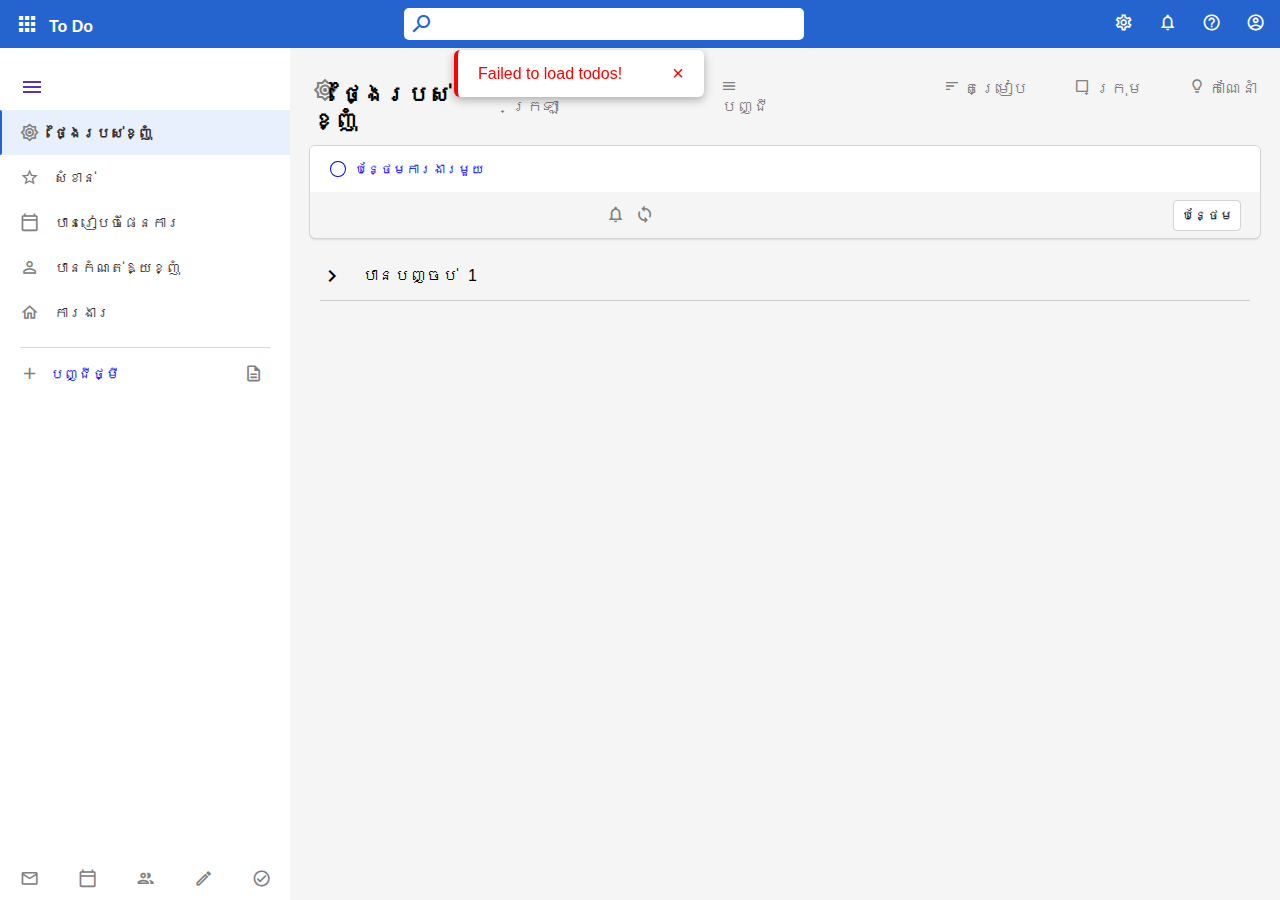
<file: index.html>
<!DOCTYPE html>
<html lang="en">
  <head>
    <meta charset="UTF-8" />
    <meta name="viewport" content="width=device-width, initial-scale=1.0" />
    <title>Admin</title>
    <link rel="stylesheet" href="css/main.css" />
    <link rel="stylesheet" href="css/nav.css" />
    <link rel="stylesheet" href="css/work.css" />
    <link rel="stylesheet" href="css/assigned.css" />
    <link rel="stylesheet" href="css/important.css" />
    <link rel="stylesheet" href="css/planned.css" />
    <link rel="stylesheet" href="css/today.css" />
    <link rel="stylesheet" href="css/side-bar.css" />
    <link rel="stylesheet" href="css/content.css" />
    <link rel="stylesheet" href="css/toast.css" />
    <link rel="stylesheet" href="css/loading.css" />
    <link rel="stylesheet" href="css/search.css" />
    <link
      href="https://fonts.googleapis.com/css2?family=Material+Icons+Outlined"
      rel="stylesheet"
    />
  </head>
  <body>
    <div id="loading-overlay" class="fullscreen-loader">
      <div class="spinner"></div>
    </div>

    <nav class="nav">
      <div class="brand">
        <span class="material-icons-outlined">apps</span>
        <h4>To Do</h4>
      </div>

      <div class="search">
        <input type="text" id="searchInput" placeholder="Search..." />
        <button class="clear-btn">&times;</button>
        <span class="tooltip">ស្វែងរក</span>
        <span class="material-icons-outlined search-icon">search</span>
        <span class="close-tooltip">ចាកចេញពីស្វែងរក</span>
      </div>

      <ul class="option">
        <li><span class="material-icons-outlined">settings</span></li>
        <li><span class="material-icons-outlined">notifications</span></li>
        <li><span class="material-icons-outlined">help_outline</span></li>
        <li><span class="material-icons-outlined">account_circle</span></li>
      </ul>
    </nav>

    <div class="main">
      <span class="material-icons-outlined hamburger" id="menuToggle"
        >menu</span
      >
      <nav class="side-bar" id="side-bar">
        <div class="top-menu">
          <ul>
            <li class="item active" id="todayMenu" data-page="html/today.html">
              <span class="material-icons-outlined menu-icon"
                >brightness_7</span
              >
              <span class="title">ថ្ងៃរបស់ខ្ញុំ</span>
              <span id="my-day-count"></span>
            </li>
            <li class="item" data-page="html/important.html">
              <span class="material-icons-outlined menu-icon">star_border</span>
              <span class="title">សំខាន់</span>
              <span id="important-count"></span>
            </li>
            <li class="item" data-page="html/planned.html">
              <span class="material-icons-outlined menu-icon"
                >calendar_today</span
              >
              <span class="title">បានរៀបចំផែនការ</span>
              <span id="planned-count"></span>
            </li>
            <li class="item" data-page="html/assigned.html">
              <span class="material-icons-outlined menu-icon"
                >person_outline</span
              >
              <span class="title">បានកំណត់ឱ្យខ្ញុំ</span>
              <span id="assigned-count"></span>
            </li>
            <li class="item" id="workMenu" data-page="html/work.html">
              <span class="material-icons-outlined menu-icon">home</span>
              <span class="title">ការងារ</span>
              <span id="work-count"></span>
            </li>
          </ul>
          <span class="line">
            <span></span>
          </span>
          <div class="add-container">
            <div class="add">
              <span class="material-icons-outlined menu-icon icon">add</span>
              <input type="text" id="searchInput" placeholder="បញ្ជីថ្មី" />
            </div>
            <div class="add-group">
              <span class="material-icons-outlined menu-icon">description</span>
              <span class="add-group-tooltip">ស្វែងរក</span>
            </div>
          </div>
        </div>

        <ul class="bottom-menu">
          <li class="item item1">
            <span class="material-icons-outlined">mail_outline</span>
          </li>
          <li class="item item2">
            <span class="material-icons-outlined">calendar_today</span>
          </li>
          <li class="item item3">
            <span class="material-icons-outlined">group</span>
          </li>
          <li class="item item4">
            <span class="material-icons-outlined">edit</span>
          </li>
          <li class="item item5">
            <span class="material-icons-outlined">check_circle_outline</span>
          </li>
        </ul>
      </nav>
      <div class="right-side" id="right-side"></div>
    </div>
    <div id="toast-container"></div>

    <script type="module" src="js/main.js"></script>
  </body>
</html>
</file>
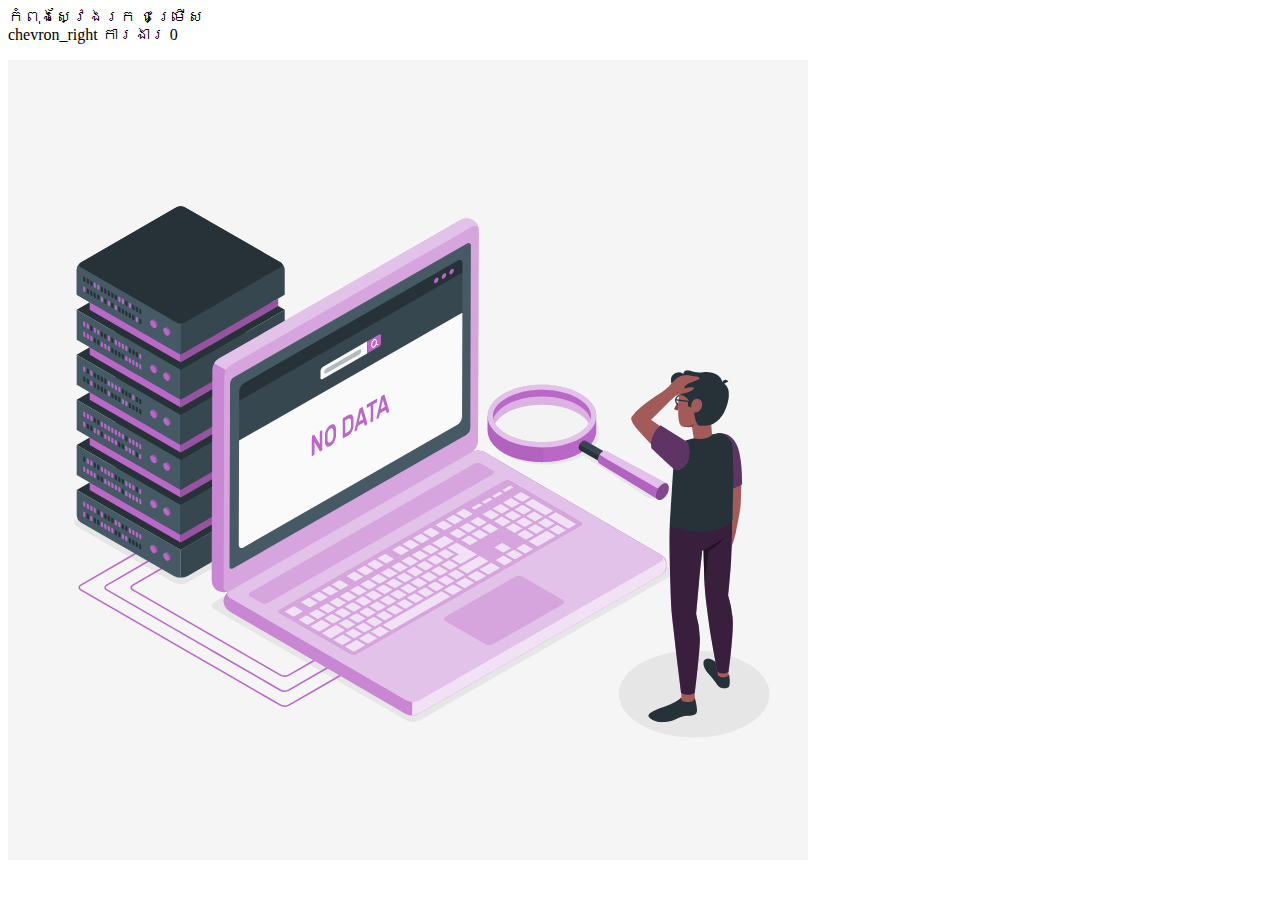
<file: html/search.html>
<!DOCTYPE html>
<html lang="en">
  <head>
    <meta charset="UTF-8" />
    <meta name="viewport" content="width=device-width, initial-scale=1.0" />
    <title>Search</title>
  </head>
  <body>
    <div class="main-search">
      <div class="search-header">
        <span class="searching-title searching-item" id="searching-item">កំពុងស្វែងរក</span>
        <span class="searching-option searching-item">ជម្រើស</span>
      </div>
      <div class="data">
        <div class="search-drop-down-header" id="search-drop-down-header">
          <span class="material-icons-outlined arrow-icon">chevron_right</span>
          <span>ការងារ</span>
          <span class="search-count" id="search-count">0</span>
        </div>
        <ul class="search-dropdown-content ul" id="search-completed-tasks"></ul>
        <img
          class="search-notfound"
          id="search-notfound"
          src="../img/No-data.gif"
          alt=""
        />
      </div>
    </div>
  </body>
</html>
</file>
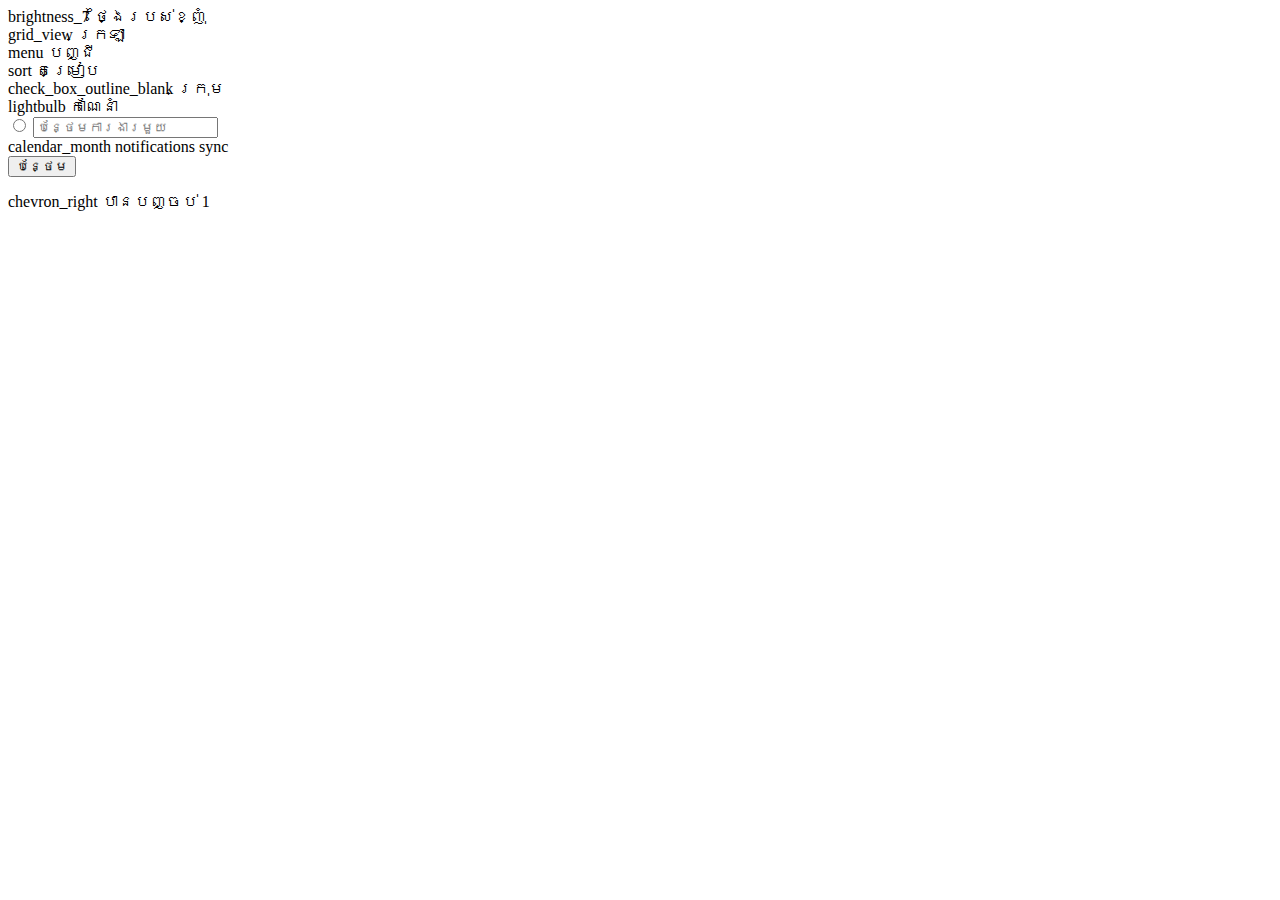
<file: html/today.html>
<!DOCTYPE html>
<html lang="en">
  <head>
    <meta charset="UTF-8" />
    <meta name="viewport" content="width=device-width, initial-scale=1.0" />
    <title>Document</title>
  </head>
  <body>
    <div class="main-today" id="main-today">
      <div class="header" id="header">
        <div class="column column1">
          <div class="item item1">
            <span class="material-icons-outlined menu-icon my-day-icon"
              >brightness_7</span
            >
            <span class="my-day">ថ្ងៃរបស់ខ្ញុំ</span>
            <br />
            <span class="day-detail"></span>
          </div>
          <div class="item">
            <span class="material-icons-outlined">grid_view</span>
            <span>ក្រឡា</span>
          </div>
          <div class="item">
            <span class="material-icons-outlined">menu</span>
            <span>បញ្ជី</span>
          </div>
        </div>
        <div class="column column2">
          <div class="item">
            <span class="material-icons-outlined">sort</span>
            <span>តម្រៀប</span>
          </div>
          <div class="item">
            <span class="material-icons-outlined">check_box_outline_blank</span>
            <span> ក្រុម</span>
          </div>
          <div class="item">
            <span class="material-icons-outlined">lightbulb</span>
            <span>កាណែនាំ</span>
          </div>
        </div>
      </div>
      <div class="add-container">
        <div class="box top input-container">
          <input type="radio" class="circle" />
          <input
            type="text"
            class="text-input"
            id="text-input"
            placeholder="បន្ថែមការងារមួយ"
          />
        </div>
        <div class="box bottom">
          <div class="icon-container">
            <span class="material-icons-outlined">calendar_month</span>
            <span class="material-icons-outlined">notifications</span>
            <span class="material-icons-outlined">sync</span>
          </div>
          <button class="add-btn" id="add-btn">បន្ថែម</button>
        </div>
      </div>

      <div class="data">
        <ul class="ul" id="ul"></ul>
        <div class="drop-down-header">
          <span class="material-icons-outlined arrow-icon">chevron_right</span>
          <span>បានបញ្ចប់</span>
          <span class="done-count" id="done-count">1</span>
        </div>
        <ul class="dropdown-content ul" id="completed-tasks"></ul>
      </div>
      
    </div>
  </body>
</html>
</file>
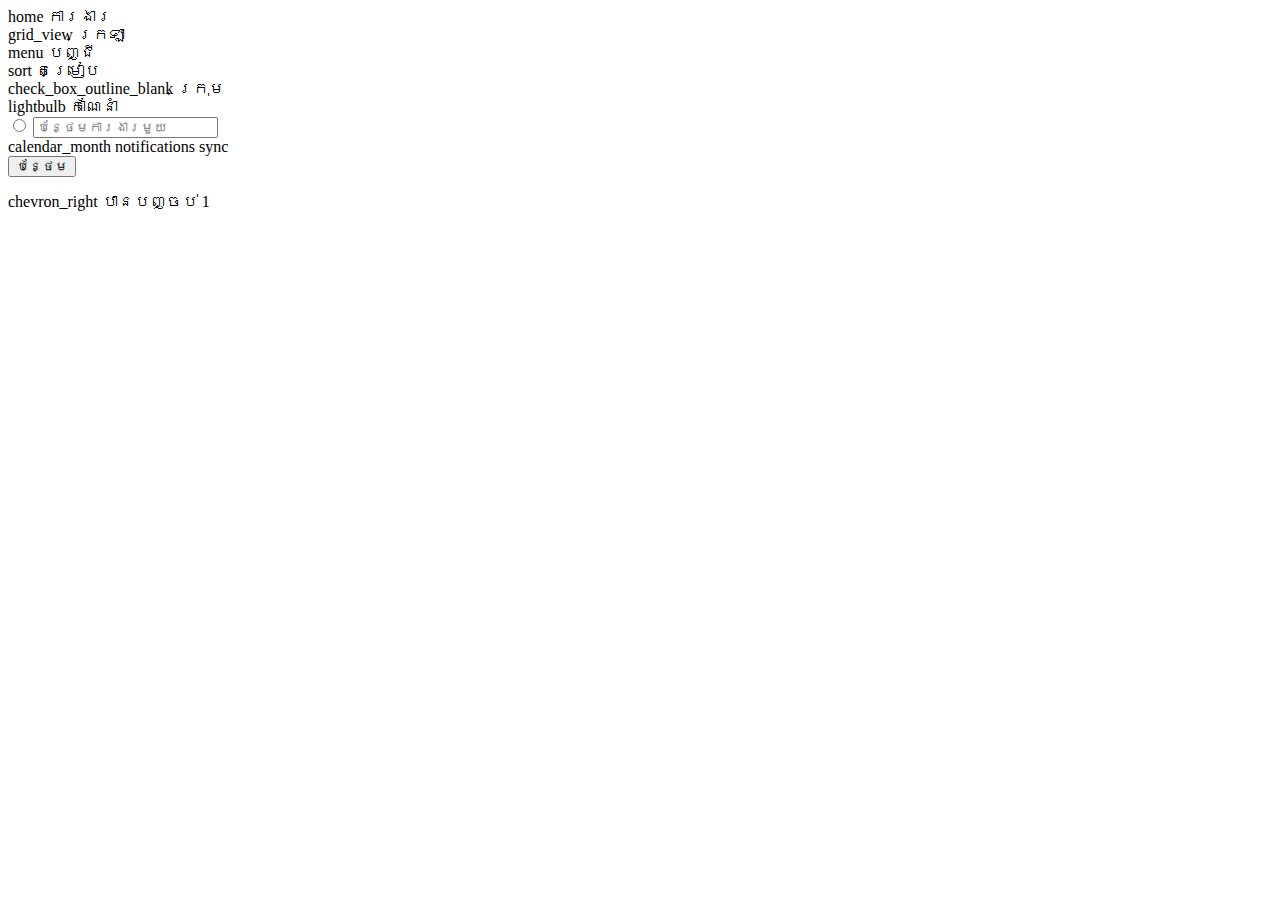
<file: html/work.html>
<!DOCTYPE html>
<html lang="en">
  <head>
    <meta charset="UTF-8" />
    <meta name="viewport" content="width=device-width, initial-scale=1.0" />
    <title>Document</title>
  </head>
  <body>
    <div class="main-work" id="main-work">
      <div class="header" id="header">
        <div class="column column1">
          <div class="item item1">
            <span class="material-icons-outlined menu-icon work-icon"
              >home</span
            >
            <span class="work">ការងារ</span>
          </div>
          <div class="item">
            <span class="material-icons-outlined">grid_view</span>
            <span>ក្រឡា</span>
          </div>
          <div class="item">
            <span class="material-icons-outlined">menu</span>
            <span>បញ្ជី</span>
          </div>
        </div>
        <div class="column column2">
          <div class="item">
            <span class="material-icons-outlined">sort</span>
            <span>តម្រៀប</span>
          </div>
          <div class="item">
            <span class="material-icons-outlined">check_box_outline_blank</span>
            <span> ក្រុម</span>
          </div>
          <div class="item">
            <span class="material-icons-outlined">lightbulb</span>
            <span>កាណែនាំ</span>
          </div>
        </div>
      </div>
      <div class="add-container">
        <div class="box top input-container">
          <input type="radio" class="circle" />
          <input
            type="text"
            class="text-input"
            id="text-input"
            placeholder="បន្ថែមការងារមួយ"
          />
        </div>
        <div class="box bottom">
          <div class="icon-container">
            <span class="material-icons-outlined">calendar_month</span>
            <span class="material-icons-outlined">notifications</span>
            <span class="material-icons-outlined">sync</span>
          </div>
          <button class="add-btn" id="add-btn">បន្ថែម</button>
        </div>
      </div>

      <div class="data">
        <ul class="ul" id="ul"></ul>
        <div class="work-drop-down-header">
          <span class="material-icons-outlined arrow-icon">chevron_right</span>
          <span>បានបញ្ចប់</span>
          <span class="work-done-count" id="work-done-count">1</span>
        </div>
        <ul class="work-dropdown-content ul" id="work-completed-tasks"></ul>
      </div>
    </div>
  </body>
</html>
</file>
<file: css/main.css>
* {
  margin: 0;
  padding: 0;
  box-sizing: border-box;
}

body {
  background-color: whitesmoke;
  display: flex;
  flex-direction: column;
  font-family: "Comfortaa", sans-serif;
  height: 100vh;
}

/* Main Section */
.main {
  display: flex;
  width: 100%;
  height: 100%;

  .hamburger {
    color: rebeccapurple;
    padding-top: 75px;
    padding-left: 20px;
    position: absolute;
    cursor: pointer;
    z-index: 50;
  }
}

.main .right-side {
}
</file>
<file: css/nav.css>
/* Navbar */
.nav {
  display: flex;
  justify-content: space-between;
  align-items: center;
  background-color: rgb(37, 100, 207);
  width: 100%;
  height: 48px;
  position: fixed;
  z-index: 50;
  color: white;
  padding: 0 15px;
  font-size: 1rem;

  ul {
    list-style: none;
  }
}

/* Brand Section */
.nav .brand {
  display: flex;
  align-items: center;
  gap: 10px;

  h4 {
    margin-top: auto;
  }
}

/* Search Bar */
.nav .search {
  position: relative;
  width: 400px;
  margin: auto;

  input {
    width: 100%;
    padding: 0 30px;
    border: none;
    border-radius: 5px;
    outline: none;
    font-size: 14px;
    font-family: "Poppins", sans-serif;
    transition: padding-left 0.3s ease;
    height: 32px;

    &:focus {
      padding-left: 30px;

      ~ .material-icons-outlined.search-icon {
        display: block;
      }

      + .clear-btn {
        display: block;
      }

      ~ .tooltip {
        opacity: 0;
        visibility: hidden;
      }

      ~ .material-icons-outlined {
        display: none;
      }
    }

    &:hover {
      transform: scale(1.01);
      background-color: whitesmoke;
    }

    &::placeholder {
      opacity: 0;
      transition: opacity 0.3s ease;
    }

    &:focus::placeholder {
      opacity: 1;
    }
  }

  .material-icons-outlined {
    position: absolute;
    top: 50%;
    left: 5px;
    transform: translateY(-50%) rotate(90deg);
    color: rgb(37, 100, 207);
    cursor: pointer;
    transition: 0.3s;

    &:hover {
      color: #898880;
    }
  }

  .tooltip {
    position: absolute;
    top: 50%;
    transform: translateY(-50%);
    background: white;
    color: black;
    font-size: 14px;
    font-family: "Poppins", sans-serif;
    padding: 8px 15px;
    border-radius: 5px;
    white-space: nowrap;
    box-shadow: 0px 2px 5px rgba(0, 0, 0, 0.2);
    opacity: 0;
    visibility: hidden;
    transition: opacity 0.3s ease, left 0.3s ease;

    &::after {
      content: "";
      position: absolute;
      top: 50%;
      right: -8px;
      transform: translateY(-50%) rotate(45deg);
      width: 17px;
      height: 17px;
      background: white;
    }
  }

  &:hover .tooltip {
    opacity: 1;
    visibility: visible;
    left: -90px;
  }

  .clear-btn {
    position: absolute;
    right: 10px;
    top: 50%;
    transform: translateY(-50%);
    background: none;
    border: none;
    font-size: 16px;
    color: gray;
    cursor: pointer;
    display: none;

    &:hover ~ .close-tooltip {
      opacity: 1;
      visibility: visible;
      top: 50px;
    }
  }

  .close-tooltip {
    position: absolute;
    top: 100%;
    left: 97%;
    transform: translateX(-50%);
    background: white;
    color: black;
    font-size: 14px;
    font-family: "Poppins", sans-serif;
    padding: 8px 15px;
    border-radius: 5px;
    white-space: nowrap;
    box-shadow: 0px 2px 5px rgba(0, 0, 0, 0.2);
    opacity: 0;
    visibility: hidden;
    transition: opacity 0.3s ease, top 0.3s ease;

    &::after {
      content: "";
      position: absolute;
      top: -8px;
      left: 50%;
      transform: translateX(-50%) rotate(45deg);
      width: 17px;
      height: 17px;
      background: white;
    }
  }
}

/* Navbar Icons */
.nav .option {
  display: flex;
  justify-content: flex-end;
  gap: 25px;

  .material-icons-outlined {
    font-size: 1.2rem;
    cursor: pointer;
    transition: 0.3s;
    font-weight: 100;

    &:hover {
      color: #ffd700;
    }
  }
}
</file>
<file: css/work.css>
.main-work {
  display: flex;
  flex-direction: column;
  width: 100%;
  height: 100%;
  background-color: whitesmoke;
  padding: 0px 20px;
}

.main-work .header {
  display: flex;
  justify-content: space-between;
  align-items: center;
  height: 120px;
  position: relative;
  align-items: start;
  padding-top: 27px;
  font-size: 1rem;
  .material-icons-outlined {
    font-size: 1rem;
    color: rgb(28, 137, 220);
  }
  .column {
    width: 100%;
    display: inline;
    color: rgb(28, 137, 220);
    .item {
      padding: 3px;
      cursor: pointer;
    }
    .item:hover {
      background-color: white;
    }
  }
  .column1 {
    display: flex;
    justify-content: start;
    gap: 30px;

    .item1 .work-icon {
      font-size: 1.5rem;
    }

    .item1 .work {
      font-size: 1.4rem;
      font-weight: 600;
      color: rgb(28, 137, 220);
    }
  }
  .column2 {
    display: flex;
    justify-content: end;
    gap: 40px;
  }
}

.main-work .header.sidebar-hidden {
  margin-left: 30px;
}

.main-work .add-container {
  display: flex;
  flex-direction: column;
  width: 100%;
  height: 120px;
  border-radius: 5px;
  outline: 0.3px solid lightgray;
  box-shadow: 0px 2px 2px rgba(0, 0, 0, 0.1);
  overflow: hidden;
  .box {
    height: 100%;
    display: flex;
    align-items: center;
    padding: 0px 20px;
  }
}

.main-work .add-container .top {
  background-color: white;
  position: relative;
  .circle {
    width: 16px;
    height: 16px;
    border: 1px solid blue;
    border-radius: 50%;
    appearance: none;
    cursor: pointer;
    margin-right: 8px;
  }
  .text-input {
    width: 100%;
    height: 100%;
    border: none;
    outline: none;
    &::placeholder {
      color: blue;
      opacity: 1;
    }

    &:focus::placeholder {
      color: #555;
    }
  }
}
.material-icons-outlined {
  font-size: 1.2rem;
}
.main-work .add-container .bottom {
  outline: 0.2px solid lightgray;
  justify-content: space-between;

  .icon-container {
    display: flex;
    justify-content: start;
    align-items: center;
    gap: 10px;
    font-size: 12px;
    color: gray;
    .material-icons-outlined {
      font-size: 1.2rem;
      color: gray;
      cursor: pointer;
    }
  }
  .add-btn {
    padding: 7px;
    background-color: white;
    border-radius: 3px;
    border: none;
    outline: 0.3px solid lightgray;
    cursor: pointer;
  }
}

.main-work .data {
  display: flex;
  flex-direction: column;
  width: 100%;
  margin-top: 10px;
  /* background-color: aqua; */
  overflow-y: auto;
  height: 100%;
}

.main-work .data .work-drop-down-header {
  display: flex;
  justify-content: start;
  align-items: center;
  margin: 3px 10px;
  padding: 20px 0px;
  gap: 10px;
  height: 50px;
  cursor: pointer;
  align-items: center;
  position: relative;
  box-shadow: inset 0px -1px 0px 0px rgba(185, 183, 182, 0.623);

  .arrow-icon {
    transition: transform 0.3s ease;
    margin-right: 8px;
  }

  &.rotate-down {
    .arrow-icon {
      transform: rotate(90deg);
    }
  }

  + .work-dropdown-content {
    visibility: hidden;
    opacity: 0;
    transform: translateY(-10px);
    transition: transform 0.5s ease, opacity 0.5s ease, visibility 0s 0.5s;

    &.show {
      visibility: visible;
      opacity: 1;
      transform: translateY(0);
      transition: transform 0.5s ease, opacity 0.5s ease, visibility 0s 0s;
    }
  }
}

.main-work .data .ul {
  display: flex;
  flex-direction: column;
  width: 100%;
  gap: 8px;
  position: relative;
  .work-circle {
    cursor: pointer;
  }
}

.main-work .data .ul .item {
  display: flex;
  width: 100%;
  height: 55px;
  justify-content: space-between;
  align-items: center;
  border-radius: 3px;
  background-color: white;
  box-shadow: 1px 2px 2px rgba(0, 0, 0, 0.1);
  transition: transform 0.1s ease, background-color 0.1s ease;
  &:hover {
    background-color: #d4d8d8bd;
    transform: translateY(-1px);
  }

  input {
    width: 80px;
    height: 15px;
    color: blue;
  }
  .title {
    width: 100%;
    height: 100%;
    display: flex;
    align-items: center;
    justify-content: start;
  }

  .btn-icon {
    /* width: 50px; */
    text-align: center;
    cursor: pointer;
  }
  .important-btn {
    color: blue;
    margin: 0px 20px;
  }

  .delete-btn {
    color: red;
  }
}
</file>
<file: css/assigned.css>
.main-assigned {
  display: flex;
  width: 100%;
  height: 100%;
  background-color: blueviolet;
}
</file>
<file: css/important.css>
.main-important {
  display: flex;
  width: 100%;
  height: 100%;
  background-color: blue;
}
</file>
<file: css/planned.css>
.main-planned {
  display: flex;
  width: 100%;
  height: 100%;
  background-color: aqua;
}
</file>
<file: css/today.css>
.main-today {
  display: flex;
  flex-direction: column;
  width: 100%;
  height: 100%;
  background-color: whitesmoke;
  padding: 0px 20px;
}

.main-today .header {
  display: flex;
  justify-content: space-between;
  align-items: center;
  height: 120px;
  position: relative;
  align-items: start;
  padding-top: 27px;
  font-size: 1rem;
  .material-icons-outlined {
    font-size: 1rem;
    color: gray;
  }
  .column {
    width: 100%;
    display: inline;
    color: gray;
    .item {
      padding: 3px;
      cursor: pointer;
    }
    .item:hover {
      background-color: white;
    }
  }
  .column1 {
    display: flex;
    justify-content: start;
    gap: 30px;

    .item1 .my-day-icon {
      font-size: 1.5rem;
    }

    .item1 .my-day {
      font-size: 1.4rem;
      font-weight: 600;
      color: black;
    }
    .item1 .day-detail {
      font-size: 0.9rem;
      font-weight: 300;
      color: gray;
    }
  }
  .column2 {
    display: flex;
    justify-content: end;
    gap: 40px;
  }
}

.main-today .header.sidebar-hidden {
  margin-left: 30px;
}

.main-today .add-container {
  display: flex;
  flex-direction: column;
  width: 100%;
  height: 120px;
  border-radius: 5px;
  outline: 0.3px solid lightgray;
  box-shadow: 0px 2px 2px rgba(0, 0, 0, 0.1);
  overflow: hidden;
  .box {
    height: 100%;
    display: flex;
    align-items: center;
    padding: 0px 20px;
  }
}

.main-today .add-container .top {
  background-color: white;
  position: relative;
  .circle {
    width: 16px;
    height: 16px;
    border: 1px solid blue;
    border-radius: 50%;
    appearance: none;
    cursor: pointer;
    margin-right: 8px;
  }
  .text-input {
    width: 100%;
    height: 100%;
    border: none;
    outline: none;
    &::placeholder {
      color: blue;
      opacity: 1;
    }

    &:focus::placeholder {
      color: #555;
    }
  }
}
.material-icons-outlined {
  font-size: 1.2rem;
}
.main-today .add-container .bottom {
  outline: 0.2px solid lightgray;
  justify-content: space-between;

  .icon-container {
    display: flex;
    justify-content: start;
    align-items: center;
    gap: 10px;
    font-size: 12px;
    color: gray;
    .material-icons-outlined {
      font-size: 1.2rem;
      color: gray;
      cursor: pointer;
    }
  }
  .add-btn {
    padding: 7px;
    background-color: white;
    border-radius: 3px;
    border: none;
    outline: 0.3px solid lightgray;
    cursor: pointer;
  }
}

.main-today .data {
  display: flex;
  flex-direction: column;
  width: 100%;
  margin-top: 10px;
  /* background-color: aqua; */
  overflow-y: auto;
  height: 100%;
}

.main-today .data .drop-down-header {
  display: flex;
  justify-content: start;
  align-items: center;
  margin: 3px 10px;
  padding: 20px 0px;
  gap: 10px;
  height: 50px;
  cursor: pointer;
  align-items: center;
  position: relative;
  box-shadow: inset 0px -1px 0px 0px rgba(185, 183, 182, 0.623);

  .arrow-icon {
    transition: transform 0.3s ease;
    margin-right: 8px;
  }

  &.rotate-down {
    .arrow-icon {
      transform: rotate(90deg);
    }
  }

  + .dropdown-content {
    visibility: hidden;
    opacity: 0;
    transform: translateY(-10px);
    transition: transform 0.5s ease, opacity 0.5s ease, visibility 0s 0.5s;

    &.show {
      visibility: visible;
      opacity: 1;
      transform: translateY(0);
      transition: transform 0.5s ease, opacity 0.5s ease, visibility 0s 0s;
    }
  }
}



.main-today .data .ul {
  display: flex;
  flex-direction: column;
  width: 100%;
  gap: 8px;
  position: relative;
  .circle {
    cursor: pointer;
  }
}

.main-today .data .item {
  display: flex;
  width: 100%;
  height: 55px;
  justify-content: space-between;
  align-items: center;
  border-radius: 3px;
  background-color: white;
  box-shadow: 1px 2px 2px rgba(0, 0, 0, 0.1);
  transition: transform 0.1s ease, background-color 0.1s ease;
  /* cursor: pointer; */
  &:hover {
    background-color: #d4d8d8bd;
    transform: translateY(-1px);
  }

  input {
    width: 80px;
    height: 15px;
    color: blue;
  }
  .title {
    width: 100%;
    height: 100%;
    display: flex;
    align-items: center;
    justify-content: start;
    cursor: pointer;
  }
  .btn-icon{
    /* width: 50px; */
    text-align: center;
    cursor: pointer;
  }
  .important-btn{
    color: blue;
    margin: 0px 20px;

  }

  .delete-btn {
    color: red;
  }
}
</file>
<file: css/side-bar.css>
/* Sidebar */
.main .side-bar {
  width: 290px;
  background-color: white;
  display: flex;
  flex-direction: column;
  justify-content: space-between;
  align-items: start;
  color: rgb(55, 45, 45);
  font-size: 0.9rem;

  .material-icons-outlined {
    font-size: 1.2rem;
    color: gray;
  }

  .top-menu {
    width: 100%;
    margin-top: 110px;
    display: flex;
    flex-direction: column;
    position: relative;
    justify-content: start;

    .line {
      position: relative;
      padding: 0 20px;

      span {
        width: 100%;
        height: 1px;
        background-color: rgb(212, 219, 219);
        display: inline-block;
        margin: 0;
      }
    }

    .add-container {
      color: blue;
      padding-left: 20px;
      display: flex;
      justify-content: start;
      align-items: center;
      width: 100%;
      height: 45px;
      position: relative;
      cursor: pointer;

      .add {
        position: relative;
        width: 100%;
        height: 100%;

        input {
          width: 100%;
          border: none;
          outline: none;
          font-size: 14px;
          font-family: "Poppins", sans-serif;
          transition: padding-left 0.3s ease;
          height: 100%;
          padding-left: 30px;

          &:hover {
            background-color: whitesmoke;
          }

          &::placeholder {
            color: blue;
            opacity: 1;
          }

          &:focus::placeholder {
            color: #555;
          }
        }

        .icon {
          position: absolute;
          top: 28%;
        }
      }

      .add-group {
        width: 100px;
        display: flex;
        justify-content: center;
        align-items: center;
        height: 100%;
        position: relative;

        &:hover {
          background-color: #f0f0f0;
        }

        &:hover .add-group-tooltip {
          opacity: 1;
          visibility: visible;
          bottom: 100%;
          z-index: 50;
        }

        .add-group-tooltip {
          position: absolute;
          bottom: 10%;
          left: 50%;
          transform: translateX(-50%);
          background: white;
          color: black;
          background-color: white;
          font-size: 14px;
          font-family: "Poppins", sans-serif;
          padding: 8px 15px;
          border-radius: 5px;
          white-space: nowrap;
          box-shadow: 0px 2px 5px rgba(0, 0, 0, 0.2);
          opacity: 0;
          visibility: hidden;
          transition: opacity 0.8s ease;

          &::after {
            content: "";
            position: absolute;
            top: 70%;
            left: 50%;
            transform: translateX(-50%) rotate(45deg);
            width: 20px;
            height: 20px;
            background: white;
          }
        }
      }
    }

    .item {
      padding: 0px 20px;
      display: flex;
      justify-content: space-between;
      align-items: center;
      gap: 15px;
      width: 100%;
      height: 45px;
      position: relative;
      /* overflow: hidden; */
      cursor: pointer;
      transition: background-color 0.3s ease-in-out;

      .title {
        text-align: start;
        width: 100%;
      }
      &:hover {
        background-color: whitesmoke;
      }

      &.active {
        background-color: #e8f0fe;
        font-weight: 600;

        &::before {
          transform: scaleY(1);
        }
      }

      &::before {
        content: "";
        position: absolute;
        left: 0;
        top: 0;
        width: 2px;
        height: 100%;
        background-color: rgb(37, 100, 207);
        border-radius: 0 4px 4px 0;
        transform: scaleY(0);
        transform-origin: center;
        transition: transform 0.3s ease;
      }
    }
  }

  .bottom-menu {
    width: 100%;
    height: 40px;
    display: flex;
    justify-content: space-around;
    align-items: center;

    .item {
      cursor: pointer;
    }
  }
  ul {
    list-style: none;
  }
}
</file>
<file: css/content.css>
/* Right Side */
.main .right-side {
    flex-grow: 1;
    background-color: whitesmoke;
    margin-top: 48px;
    position: relative;
  }
</file>
<file: css/toast.css>
#toast-container {
  position: fixed;
  top: 50px;
  right: 45%;
  z-index: 1000;
  display: flex;
  flex-direction: column;
  gap: 10px;
}

.toast {
  padding: 12px 20px;
  border-radius: 6px;
  background-color: white;
  font-size: 16px;
  font-weight: semi-bold;
  box-shadow: 0px 3px 10px rgba(0, 0, 0, 0.3);
  display: flex;
  align-items: center;
  justify-content: space-between;
  min-width: 250px;
  max-width: 350px;
  animation: fadeIn 0.3s ease-out;
}

.toast.success {
  color: green;
  border-left: 4px solid green;
}

.toast.error {
  color: red;
  border-left: 4px solid red;
}

.toast.warning {
    color: #dca20d;
    border-left: 4px solid #b8860b;
}

.toast .close-btn {
  cursor: pointer;
  font-size: 20px;
  margin-left: 10px;
  border: none;
  background: none;
  color: inherit;
}

@keyframes fadeIn {
  from {
    opacity: 0;
    transform: translateY(-10px);
  }
  to {
    opacity: 1;
    transform: translateY(0);
  }
}

@keyframes fadeOut {
  from {
    opacity: 1;
  }
  to {
    opacity: 0;
  }
}
</file>
<file: css/loading.css>
.fullscreen-loader {
  position: fixed;
  top: 0;
  left: 0;
  width: 100%;
  height: 100%;
  background: rgba(0, 0, 0, 0.5);
  display: flex;
  justify-content: center;
  align-items: center;
  z-index: 1000;
  opacity: 0;
  pointer-events: none;
  transition: opacity 0.5s ease;
}


.blur-background {
  filter: blur(2px);
  pointer-events: none;
}

/* Animation for spinner */
@keyframes spin {
  0% {
    transform: rotate(0deg);
  }
  100% {
    transform: rotate(360deg);
  }
}

.spinner {
  position: absolute;
  top: 50%;
  left: 50%;
  transform: translate(-50%, -50%);
  border: 4px solid #f3f3f3;
  border-top: 4px solid #3498db;
  border-radius: 50%;
  width: 50px;
  height: 50px;
  animation: spin 2s linear infinite;
}

#right-side {
  transition: filter 0.4s ease;
}
</file>
<file: css/search.css>
.main-search {
  display: flex;
  flex-direction: column;
  width: 100%;
  height: 100%;
  background-color: whitesmoke;
  padding: 0px 25px;
  padding-top: 30px;
}

.main-search .search-header {
  display: flex;
  justify-content: space-between;
  align-items: center;
  height: 50px;
  position: relative;
  align-items: start;
}

.main-search .search-header .searching-title {
  font-size: 1.3rem;
  font-weight: 600;
  color: rgb(37, 100, 207);
}

.main-search .search-header .searching-option {
  font-size: 0.9rem;
  cursor: pointer;
  color: rgb(37, 100, 207);
}

.main-search .data {
  display: flex;
  flex-direction: column;
  width: 100%;
  margin-top: 10px;
  overflow-y: auto;
  height: 100%;
}

.main-search .data .search-notfound {
  width: 50%;
  margin: auto;
  display: none;
  opacity: 0;
  transition: opacity 0.3s ease, display 0.3s ease;
}

.main-search .data .search-notfound.show {
  display: block;
  opacity: 1;
}

.main-search .data .search-drop-down-header {
  display: flex;
  justify-content: start;
  align-items: center;
  margin: 3px 10px;
  padding: 20px 0px;
  gap: 10px;
  height: 50px;
  cursor: pointer;
  align-items: center;
  position: relative;
  box-shadow: inset 0px -1px 0px 0px rgba(185, 183, 182, 0.623);
}

.main-search .data .search-drop-down-header .arrow-icon {
  transition: transform 0.3s ease;
  margin-right: 8px;
  transform: rotate(90deg);
}

.main-search .data .search-drop-down-header.rotate-down .arrow-icon {
  transform: rotate(0deg);
}

.main-search .data .search-drop-down-header + .search-dropdown-content {
  visibility: visible;
  opacity: 1;
  transform: translateY(0);
  transition: transform 0.5s ease, opacity 0.5s ease, visibility 0s 0s;
}

.main-search .data .search-drop-down-header + .search-dropdown-content.show {
  visibility: visible;
  opacity: 1;
  transform: translateY(0);
}

.main-search .data .search-drop-down-header-hide {
  display: none;
}

.main-search .data .ul {
  display: flex;
  flex-direction: column;
  width: 100%;
  gap: 8px;
  position: relative;
}

.main-search .data .ul .work-circle {
  cursor: pointer;
}

.main-search .data .ul .item {
  display: flex;
  width: 100%;
  height: 55px;
  justify-content: space-between;
  align-items: center;
  border-radius: 3px;
  background-color: white;
  box-shadow: 1px 2px 2px rgba(0, 0, 0, 0.1);
  transition: transform 0.1s ease, background-color 0.1s ease;
}

.main-search .data .ul .item:hover {
  background-color: #d4d8d8bd;
  transform: translateY(-1px);
}

.main-search .data .ul .item input {
  width: 80px;
  height: 15px;
  color: blue;
}

.main-search .data .ul .item .title {
  width: 100%;
  height: 100%;
  display: flex;
  align-items: center;
  justify-content: start;
}

.main-search .data .ul .item .btn-icon {
  text-align: center;
  cursor: pointer;
}

.main-search .data .ul .item .important-btn {
  color: blue;
  margin: 0px 20px;
}

.main-search .data .ul .item .delete-btn {
  color: red;
}
</file>
